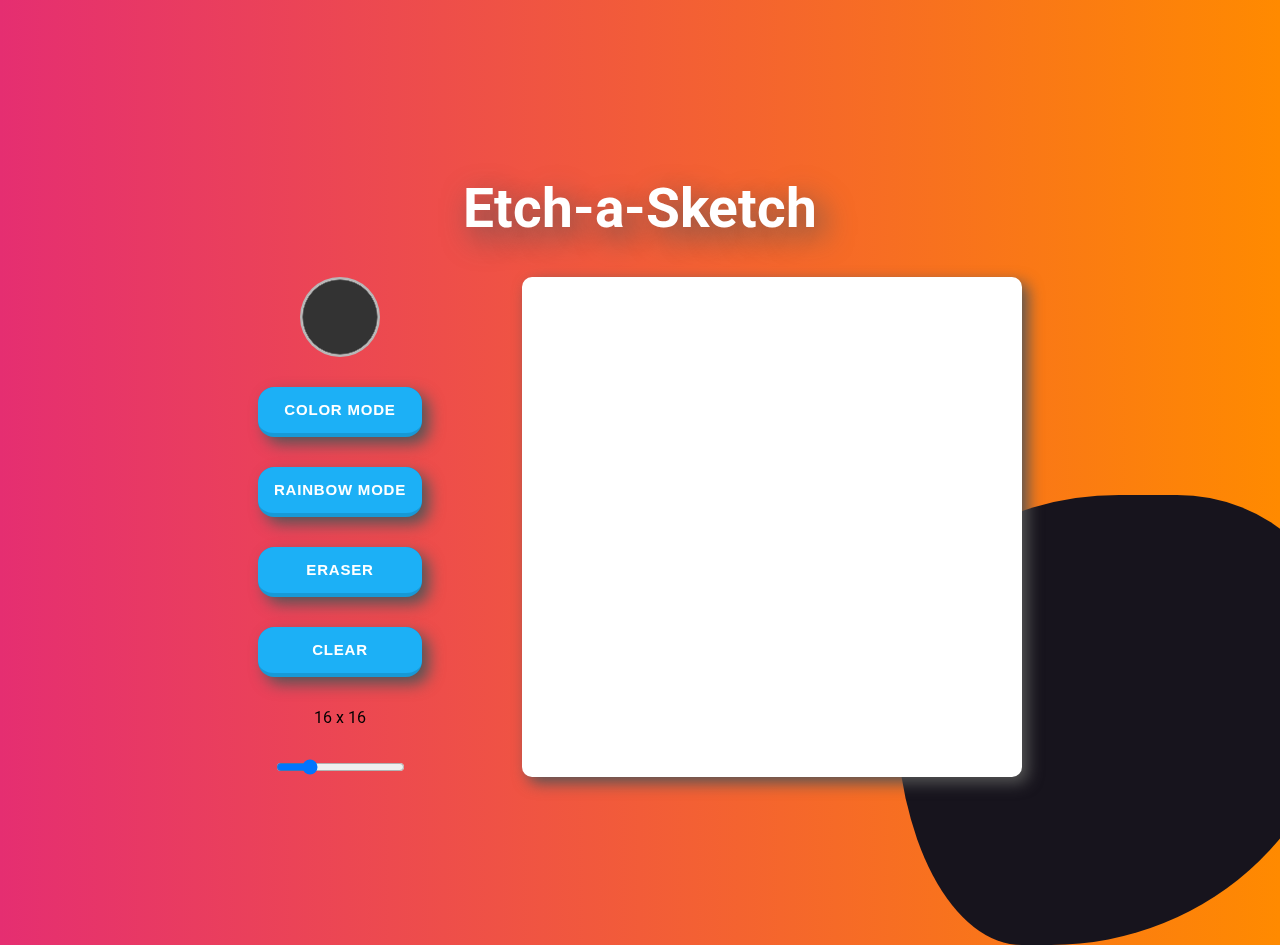
<file: index.html>
<!DOCTYPE html>
<html lang="en">
<head>
    <meta charset="UTF-8">
    <meta http-equiv="X-UA-Compatible" content="IE=edge">
    <meta name="viewport" content="width=device-width, initial-scale=1.0">
    <link href="sketch.css" rel="stylesheet">
    <link
    href="https://fonts.googleapis.com/css2?family=Roboto:wght@400;700&display=swap"
    rel="stylesheet"
  />
    <title>Sketch</title>
</head>
<body>
    <div class="background">
    <h1 class="title">Etch-a-Sketch</h1>
    <main class="main">
        <div class="buttons">
            <input id="colorPicker" type="color" value="#333333" />
            <button class="button-19" id="colorBtn">Color mode</button>
            <button class="button-19" id="rainbowBtn">Rainbow mode</button>
            <button class="button-19" id="eraserBtn">Eraser</button>
            <button class="button-19" id="clearBtn">Clear</button>
            <div id="sizeValue" class="size-value">16 x 16</div>
            <input id="sizeSlider" type="range" value="16" min="1" max="64" />
        </div>
        <div class="container" id="grid"></div>
        <script src="sketch.js"></script>
    </main>
</div>
</body>
</html>
</file>
<file: sketch.css>
body {
    display: flex;
    flex-direction: column;
    justify-content: center;
    align-items: center;
    font-family: 'Roboto', sans-serif;
    background-color: #e2e2e2;
    height: 100vh;
    background: linear-gradient(90deg,#e52e71,#ff8a00);
}

.active{
    filter: brightness(1.3);
    transform: scale(0.7);
}

.title {
    text-align: center;
    font-size: 55px;
    color:#ffffff;
    text-shadow: 8px 10px 30px #555555;
  }

#colorPicker{
    border: 2px solid rgba(128, 128, 128, 0.5);
    border-radius: 50px;
    width:80px ;
    height: 80px ;
    padding: 0;
    outline: none;
}  

#colorPicker::-webkit-color-swatch-wrapper {
    border-radius: 50%;
    padding: 0;
  }
  
  #colorPicker::-webkit-color-swatch {
    border-radius: 50%;
  }

.buttons {
    display: flex;
    flex-direction: column;
    height: 500px;
    justify-content: space-between;
    align-items: center;

}

.container {
    display: grid;
    width: 500px;
    height: 500px;
    background-color: white;
    box-shadow: rgba(0, 0, 0, 0.24) 0px 3px 8px;
    border-radius: 10px;
    box-shadow: 6px 6px 15px #555555;
  }

  .main {
    display: flex;
    gap: 100px;
    max-width: 1100px;
    margin: 0 auto
  }

/* CSS */
.button-19 {
  appearance: button;
  background-color: #1899D6;
  border: solid transparent;
  border-radius: 16px;
  border-width: 0 0 4px;
  box-sizing: border-box;
  color: #FFFFFF;
  cursor: pointer;
  display: inline-block;
  font-family: din-round,sans-serif;
  font-size: 15px;
  font-weight: 700;
  letter-spacing: .8px;
  line-height: 20px;
  margin: 0;
  outline: none;
  overflow: visible;
  padding: 13px 16px;
  text-align: center;
  text-transform: uppercase;
  touch-action: manipulation;
  transform: translateZ(0);
  transition: filter .2s;
  user-select: none;
  -webkit-user-select: none;
  vertical-align: middle;
  white-space: nowrap;
  width: 100%;
  box-shadow: 7px 7px 15px #555555;
}

.button-19:after {
  background-clip: padding-box;
  background-color: #1CB0F6;
  border: solid transparent;
  border-radius: 16px;
  border-width: 0 0 4px;
  bottom: -4px;
  content: "";
  left: 0;
  position: absolute;
  right: 0;
  top: 0;
  z-index: -1;
}

.button-19:main,
.button-19:focus {
  user-select: auto;
}

.button-19:hover:not(:disabled) {
  filter: brightness(1.1);
  transform: scale(1.05);
}

.button-19:disabled {
  cursor: auto;
}
  
/*fondo de pantalla*/
   
  .background::before {
    position: absolute;
    content: "";
    left: 70%;
    top: 55%;
    width: 450px;
    height: 450px;
    background: #17141d;
    border-radius: 62% 47% 82% 35% / 45% 45% 80% 66%;
    will-change: border-radius, transform, opacity;
    animation: sliderShape 5s linear infinite;
    display: block;
    z-index: -1;
    -webkit-animation: sliderShape 5s linear infinite;
  }
  @keyframes sliderShape{
    0%,100%{
    border-radius: 42% 58% 70% 30% / 45% 45% 55% 55%;
      transform: translate3d(0,0,0) rotateZ(0.01deg);
    }
    34%{
        border-radius: 70% 30% 46% 54% / 30% 29% 71% 70%;
      transform:  translate3d(0,5px,0) rotateZ(0.01deg);
    }
    50%{
      transform: translate3d(0,0,0) rotateZ(0.01deg);
    }
    67%{
      border-radius: 100% 60% 60% 100% / 100% 100% 60% 60% ;
      transform: translate3d(0,-3px,0) rotateZ(0.01deg);
    }
  }
</file>
